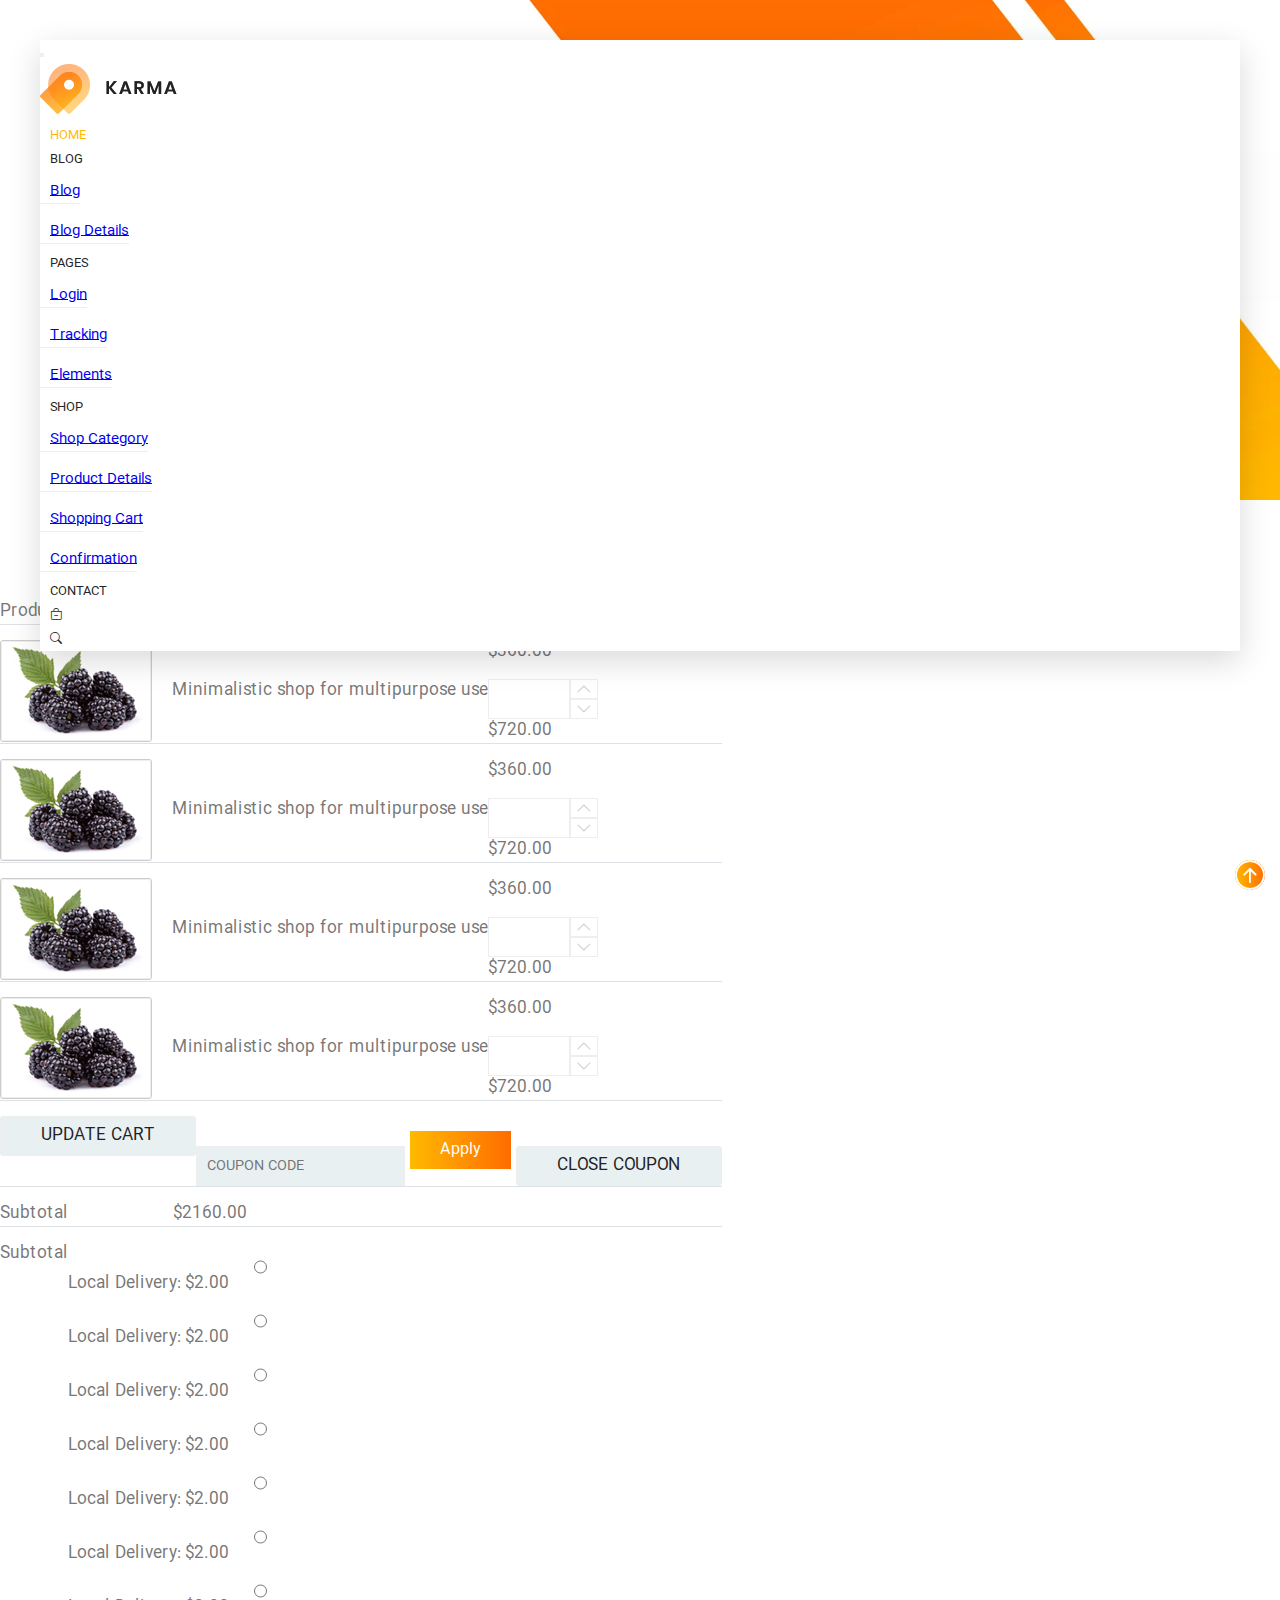
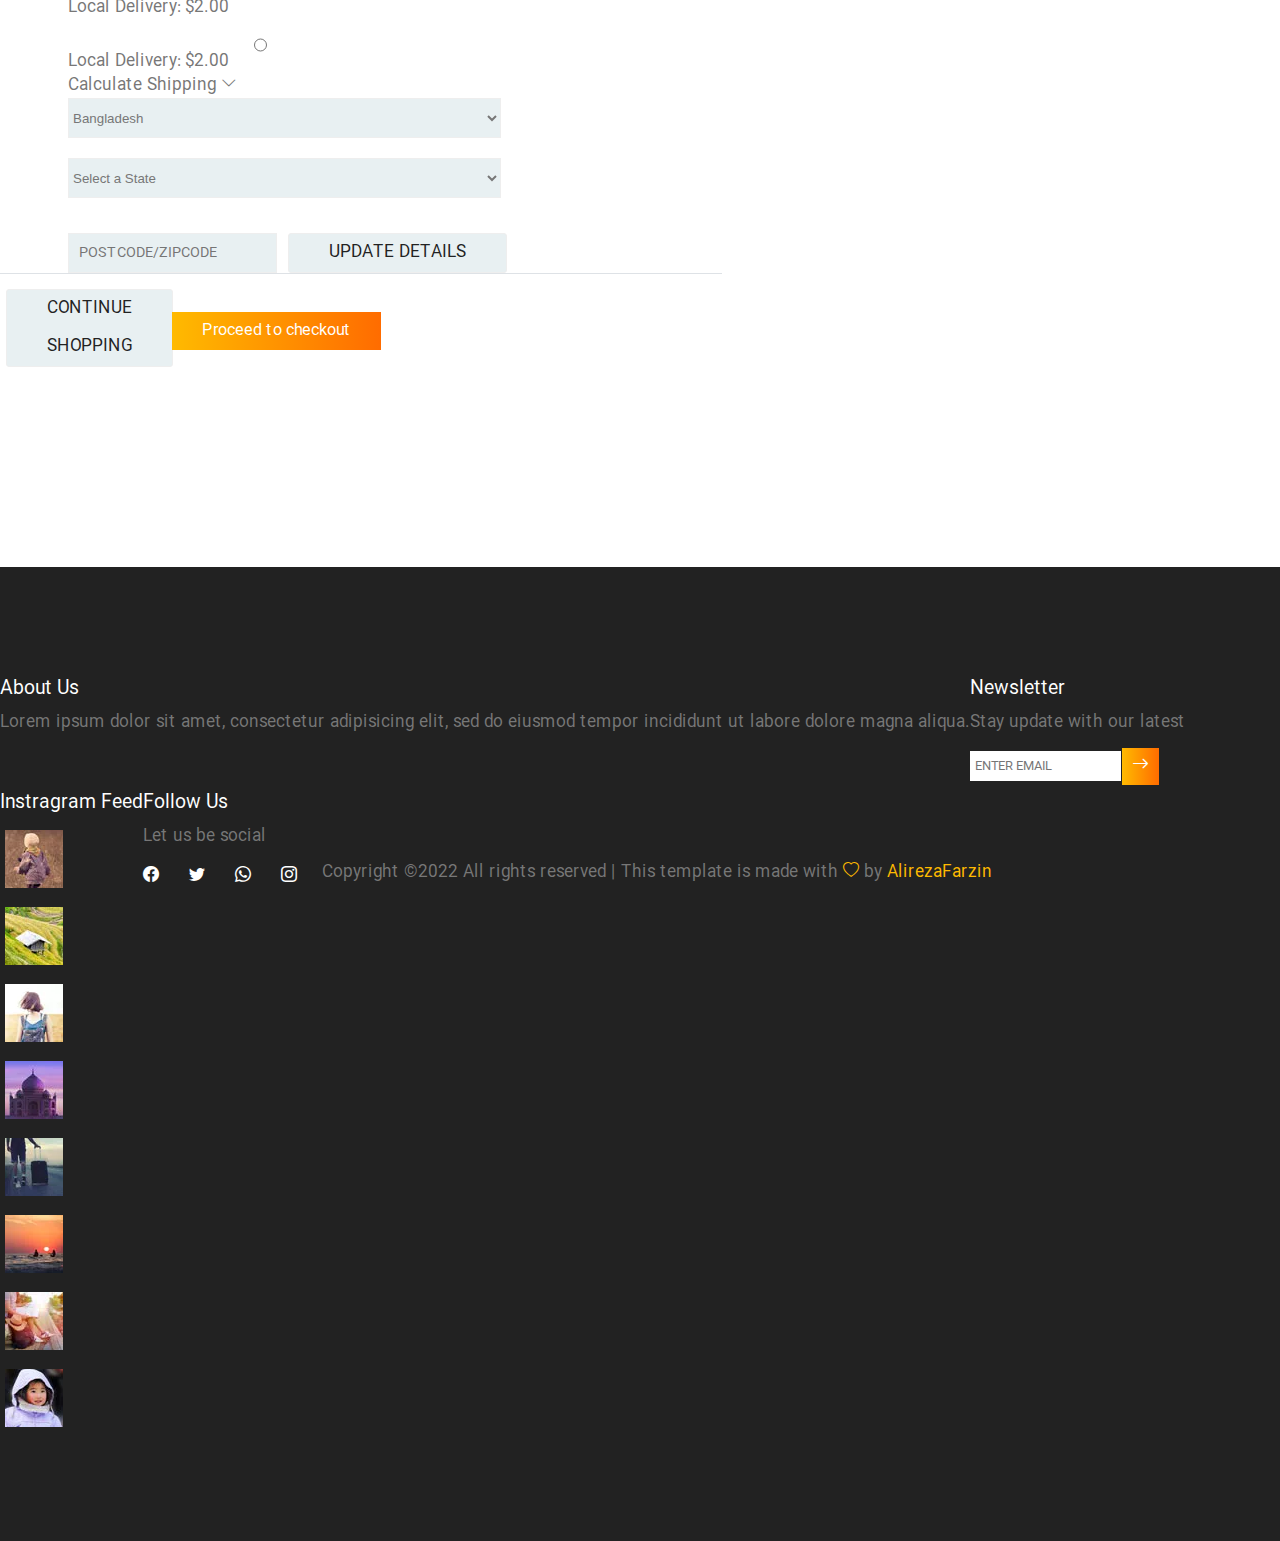
<file: karma/pages/cart.html>
<!DOCTYPE html>
<html lang="en">

<head>
    <meta charset="UTF-8">
    <meta http-equiv="X-UA-Compatible" content="IE=edge">
    <meta name="viewport" content="width=device-width, initial-scale=1.0">
    <link href="https://cdn.jsdelivr.net/npm/bootstrap@5.2.0/dist/css/bootstrap.min.css" rel="stylesheet"
        integrity="sha384-gH2yIJqKdNHPEq0n4Mqa/HGKIhSkIHeL5AyhkYV8i59U5AR6csBvApHHNl/vI1Bx" crossorigin="anonymous">
    <script src="https://ajax.googleapis.com/ajax/libs/jquery/3.3.1/jquery.min.js"></script>
    <script src="https://maxcdn.bootstrapcdn.com/bootstrap/3.4.0/js/bootstrap.min.js"></script>
    <link rel="stylesheet" href="../styles/styles.css">
    <title>Confirmation</title>
</head>

<body>

    <!-- STRAT NAVBAR -->
    <div id="undefined-sticky-wrapper" class="sticky-wrapper" style="height:80px;">
        <div class="header_area sticky-header bg-dark">
            <div class="main_menu  fixed-top align-items-center">
                <nav class="navbar navbar-expand-lg navbar-light bg-light">
                    <div class="container-fluid">
                      <button class="navbar-toggler" type="button" data-bs-toggle="collapse" data-bs-target="#navbarTogglerDemo01" aria-controls="navbarTogglerDemo01" aria-expanded="false" aria-label="Toggle navigation">
                        <span class="navbar-toggler-icon"></span>
                      </button>
                      <div class="collapse navbar-collapse " id="navbarTogglerDemo01">
                        <div class="left">
                        <a href="index.html" class="navbar-brand logo-h">
                            <img src="../img/logo/download.webp" alt="logo">
                        </a>
                    </div>
                    <div class="right ms-auto">
                     
                        <ul class="navbar-nav me-auto mb-2  mb-lg-0 ">
                                 

                                <li class="nav-item active"><a class="nav-link" href="../index.html">home</a></li>
                                
                                
                                <li class="nav-item dropdown">
                                    <a class="nav-link" href="#"  role="button" data-bs-toggle="dropdown" aria-expanded="false">
                                        Blog
                                    </a>
                                    <ul class="dropdown-menu">
                                      <li><a class="dropdown-item" href="blog.html">Blog</a></li>
                                      <li><a class="dropdown-item border-0" href="BlogDetails.html">Blog Details</a></li>
                                    </ul>
                                  </li>

                             

                                <li class="nav-item dropdown">
                                    <a class="nav-link " href="#" id="navbarDropdown" role="button" data-bs-toggle="dropdown" aria-expanded="false">
                                        Pages
                                    </a>
                                    <ul class="dropdown-menu" aria-labelledby="navbarDropdown">
                                      <li><a class="dropdown-item" href="login.html">Login</a></li>
                                      <li><a class="dropdown-item" href="tracking.html">Tracking</a></li>
                                      <li><a class="dropdown-item border-0" href="Elements.html">Elements</a></li>
                                    </ul>
                                  </li>
                                 

                                  <li class="nav-item dropdown">
                                    <a class="nav-link " href="#"  role="button" data-bs-toggle="dropdown" aria-expanded="false">
                                        Shop
                                    </a>
                                    <ul class="dropdown-menu" aria-labelledby="navbarDropdown">
                                      <li><a class="dropdown-item" href="ShopCategory.html">Shop Category</a></li>
                                      <li><a class="dropdown-item" href="ProductDetails.html">Product Details</a></li>
                                      <li><a class="dropdown-item" href="cart.html">Shopping Cart</a></li>
                                      <li><a class="dropdown-item border-0" href="Confirmation.html">Confirmation</a></li>
                                    </ul>
                                  </li>

                                
                              
                                  
                                
                                <li class="nav-ietm"><a class="nav-link" href="#">CONTACT</a></li>   

                                <li class="nav-item"><a class="nav-link cart" href="#"><i class="bi bi-bag-dash"></i></a></li>
                                <li class="nav-item"><a class="nav-link search" href="#"><i class="bi bi-search"></i></a></li>
                        </ul>
                    </div>
                   
                      </div>
                    </div>
                  </nav>

            </div>
        </div>
    </div>

    <!-- END NAVBAR -->

    <section class="banner-area overflow-hidden">
        <div class="container">
            <div class="row pt-5 overflow-hidden fullscreen align-items-center justify-content-start" style="height:500px;">

                <nav class="d-flex overflow-hidden ms-5 navbar-login justify-content-end flex-wrap align-items-center">
                    <div class="row ">
                        <div class="col-lg-12"><h2>Shopping Cart</h2></div>
                        <div class="col-lg-12"> <a href="../index.html">
                                home
                                <i class="bi bi-arrow-right"></i>
                            </a>
                            <a href="../index.html">Cart</a>
                        </div>
                        <div class="col-lg-12"></div>
                    </div>




                </nav>
            </div>
        </div>
    </section>

    <!-- START cart_area  -->

    <section class="cart_area">
        <div class="container">
            <div class="cart_inner">
                <div class="responsive">
                    <div class="row">
                        <div class="col-lg-12">
                            <div class="row heder">
                                <div class="col-lg-6"> Product</div>
                                <div class="col-lg-6">
                                    <div class="item-header">
                                        <div class="Price">Price</div>
                                        <div class="Quantity">Quantity</div>
                                        <div class="Total">Total</div>
                                    </div>
                                </div>
                            </div>

                            <div class="row d-flex align-items-center mt-4">

                                <div class="col-lg-6">
                                    <div class="cart-img">
                                        <img src="../img/cart/xcart.jpg.pagespeed.ic._j_-upDddZ.jpg" alt="">
                                
                                        <p> Minimalistic shop for multipurpose use</p>
                                    </div>
                                </div>

                                <div class="col-lg-6 mt">
                                    <div class="prodct-item d-flex justify-content-between ">
                                        <div class="Price">$360.00</div>
                                        <div class="Quantity">
                                            <input type="text" maxlength="12" placeholder="1">
                                            <div class="click-namber">
                                           
                                            <i class="bi bi-chevron-up"></i>
                                            <i class="bi bi-chevron-down"></i>
                                        </div>
                                        </div>
                                        <div class="Total">$720.00</div>
                                           
                                    </div>
                                </div>
                            </div>
                            <div class="row d-flex align-items-center mt-4">

                                <div class="col-lg-6">
                                    <div class="cart-img">
                                        <img src="../img/cart/xcart.jpg.pagespeed.ic._j_-upDddZ.jpg" alt="">
                                
                                        <p> Minimalistic shop for multipurpose use</p>
                                    </div>
                                </div>

                                <div class="col-lg-6">
                                    <div class="prodct-item d-flex justify-content-between ">
                                        <div class="Price">$360.00</div>
                                        <div class="Quantity">
                                            <input type="text" maxlength="12" placeholder="1">
                                            <div class="click-namber">
                                           
                                            <i class="bi bi-chevron-up"></i>
                                            <i class="bi bi-chevron-down"></i>
                                        </div>
                                        </div>
                                        <div class="Total">$720.00</div>
                                           
                                    </div>
                                </div>
                            </div>
                            <div class="row d-flex align-items-center mt-4">

                                <div class="col-lg-6">
                                    <div class="cart-img">
                                        <img src="../img/cart/xcart.jpg.pagespeed.ic._j_-upDddZ.jpg" alt="">
                                
                                        <p> Minimalistic shop for multipurpose use</p>
                                    </div>
                                </div>

                                <div class="col-lg-6 mt">
                                    <div class="prodct-item d-flex justify-content-between ">
                                        <div class="Price">$360.00</div>
                                        <div class="Quantity">
                                            <input type="text" maxlength="12" placeholder="1">
                                            <div class="click-namber">
                                           
                                            <i class="bi bi-chevron-up"></i>
                                            <i class="bi bi-chevron-down"></i>
                                        </div>
                                        </div>
                                        <div class="Total">$720.00</div>
                                           
                                    </div>
                                </div>
                            </div>
                            <div class="row d-flex align-items-center mt-4">

                                <div class="col-lg-6">
                                    <div class="cart-img">
                                        <img src="../img/cart/xcart.jpg.pagespeed.ic._j_-upDddZ.jpg" alt="">
                                
                                        <p> Minimalistic shop for multipurpose use</p>
                                    </div>
                                </div>

                                <div class="col-lg-6 mt">
                                    <div class="prodct-item d-flex justify-content-between ">
                                        <div class="Price">$360.00</div>
                                        <div class="Quantity">
                                            <input type="text" maxlength="12" placeholder="1">
                                            <div class="click-namber">
                                           
                                            <i class="bi bi-chevron-up"></i>
                                            <i class="bi bi-chevron-down"></i>
                                        </div>
                                        </div>
                                        <div class="Total">$720.00</div>
                                           
                                    </div>
                                </div>
                            </div>

                            <div class="row d-flex align-items-center mt-4">

                                <div class="col-lg-6">
                                   <a href="#" class="gray_btn">Update Cart</a> 
                                </div>

                                <div class="col-lg-6">
                                    <div class="prodct-item d-flex">
                                           <input type="text" placeholder="Coupon Code">
                                           <a href="#" class="primary-btn">Apply</a>
                                           <a href="#" class="gray_btn">Close Coupon</a>
                                    </div>
                                </div>
                            </div>

                            <div class="row mt-4 d-flex align-items-center flex-row-reverse">
                                <div class="col-lg-8">
                                <div class="totle-body text-end pt-4">
                                    <div class="items">Subtotal</div>
                                    <div class="items">$2160.00</div>
                                </div>
                                </div>
                            </div>

                            <div class="row mt-4 d-flex align-items-center flex-row-reverse">
                                <div class="col-lg-8">
                                <div class="totle-body text-end pt-4">
                                    <div class="row">
                                        <div class="col-lg-6"> <div class="items">Subtotal</div></div>
                                        <div class="col-lg-6">
                                            <div class="items">
                                                <div class="input">
                                                   <span>Local Delivery: $2.00</span> <input type="radio" value="1" > <br>
                                                   <span>Local Delivery: $2.00</span> <input type="radio" value="1" > <br>
                                                   <span>Local Delivery: $2.00</span> <input type="radio" value="1" > <br>
                                                   <span>Local Delivery: $2.00</span> <input type="radio" value="1" > <br>
                                                   <span>Local Delivery: $2.00</span> <input type="radio" value="1" > <br>
                                                   <span>Local Delivery: $2.00</span> <input type="radio" value="1" > <br>
                                                   <span>Local Delivery: $2.00</span> <input type="radio" value="1" > <br>
                                                   <span>Local Delivery: $2.00</span> <input type="radio" value="1" > <br>
                                                </div>
                                                <p class="my-3">Calculate Shipping  <span><i class="bi bi-chevron-down"></i></span></p>
                                            <select class="select">
                                                <option value="1">Bangladesh</option>
                                                <option value="2">India</option>
                                                <option value="3">Pakistan</option>
                                            </select>

                                            <select class="select">
                                                <option value="3">Select a State</option>
                                                <option value="4">Select a State</option>
                                                <option value="5">Select a State</option>
                                            </select>
                                            <input type="text" class="w-100" placeholder="Postcode/Zipcode">

                                            <a href="#" class="gray_btn mt-4">Update Details</a>
                                            </div>

                                        </div>
                                    </div>
                                   
                                   
                                </div>
                                </div>
                            </div>

                            <div class="row mt-4 d-flex align-items-center flex-row-reverse">
                                <div class="col-lg-8">
                                <div class="totle-body text-end pt-4">
                                    <a href="#" class="gray_btn">Continue <br> Shopping</a>
                                    <a href="#" class="primary-btn">Proceed to checkout</a>
                                </div>
                                </div>
                            </div>

                        </div>
                       
                    </div>
                </div>
            </div>
        </div>
    </section>

    <!-- END cart_area  -->


    <footer class="footer-area section_gap">
        <div class="container">
            <div class="row">
                <div class="col-lg-3 col-md-6 col-sm-6">
                    <div class="single-footer-widget">
                        <div class="title">About Us</div>
                        <p>
                            Lorem ipsum dolor sit amet, consectetur adipisicing elit, sed do eiusmod tempor incididunt
                            ut labore dolore
                            magna aliqua.</p>
                    </div>
                </div>
                <div class="col-lg-4 col-md-6 col-sm-6">
                    <div class="single-footer-widget">
                        <div class="title">Newsletter</div>
                        <p>Stay update with our latest</p>
                        <div class="mc_embed_signup">
                            <form action="#">
                                <input type="email" name="email" id="email" placeholder="ENTER EMAIL">
                                <label for="#"><i class="bi bi-arrow-right"></i></label>
                            </form>
                        </div>

                    </div>
                </div>

                <div class="col-lg-3 col-md-6 col-sm-6">
                    <div class="single-footer-widget">
                        <div class="title">Instragram Feed</div>
                        <ul class="instafeed d-flex flex-wrap">
                            <li><img src="../img/footer-img/xi1.jpg.pagespeed.ic.jfLZK-H-XF.webp" alt=""></li>
                            <li><img src="../img/footer-img/xi2.jpg.pagespeed.ic.3857ToO-Y0.webp" alt=""></li>
                            <li><img src="../img/footer-img/xi3.jpg.pagespeed.ic.Xa_CKOsVWT (1).webp" alt=""></li>
                            <li><img src="../img/footer-img/xi4.jpg.pagespeed.ic.RlyWl7MZsa.webp" alt=""></li>
                            <li><img src="../img/footer-img/xi5.jpg.pagespeed.ic.EEPJ2CxYEb.webp" alt=""></li>
                            <li><img src="../img/footer-img/xi6.jpg.pagespeed.ic.eP8-siz_Gr.webp" alt=""></li>
                            <li><img src="../img/footer-img/xi7.jpg.pagespeed.ic.tCrquJ1b2e (1).webp" alt=""></li>
                            <li><img src="../img/footer-img/xi8.jpg.pagespeed.ic.k_7KLaTiSo.webp" alt=""></li>
                        </ul>
                    </div>
                </div>
                <div class="col-lg-2 col-md-6 col-sm-6">
                    <div class="single-footer-widget">
                        <div class="title">Follow Us</div>
                        <p>Let us be social</p>
                        <div class="footer-social d-flex align-items-center">
                            <a href="#"><i class="bi bi-facebook"></i></a>
                            <a href="#"><i class="bi bi-twitter"></i></a>
                            <a href="#"><i class="bi bi-whatsapp"></i></a>
                            <a href="#"><i class="bi bi-instagram"></i></a>
                        </div>
                    </div>
                </div>
                <div class="footer-bottom d-flex justify-content-center align-items-center flex-wrap">
                    <p>Copyright ©2022 All rights reserved | This template is made with <i class="bi bi-heart"></i> by
                        <a href="#">AlirezaFarzin</a>
                    </p>
                </div>
            </div>
        </div>
    </footer>


    <!-- START BTN SCROLL IMG -->

    <div class="scroll-img ">
        <span class="scroll-btn"><i class="bi bi-arrow-up-circle"></i></span>
    </div>

    <!-- END BTN SCROLL IMG -->






    <script src="https://cdnjs.cloudflare.com/ajax/libs/jquery/3.6.0/jquery.min.js"
        integrity="sha512-894YE6QWD5I59HgZOGReFYm4dnWc1Qt5NtvYSaNcOP+u1T9qYdvdihz0PPSiiqn/+/3e7Jo4EaG7TubfWGUrMQ=="
        crossorigin="anonymous" referrerpolicy="no-referrer"></script>
    <script src="https://cdn.jsdelivr.net/npm/bootstrap@5.2.0/dist/js/bootstrap.bundle.min.js"
        integrity="sha384-A3rJD856KowSb7dwlZdYEkO39Gagi7vIsF0jrRAoQmDKKtQBHUuLZ9AsSv4jD4Xa"
        crossorigin="anonymous"></script>
    <script src="../js/script.js"></script>
    <script src="../js/jquer.js"></script>

</body>

</html>
</file>
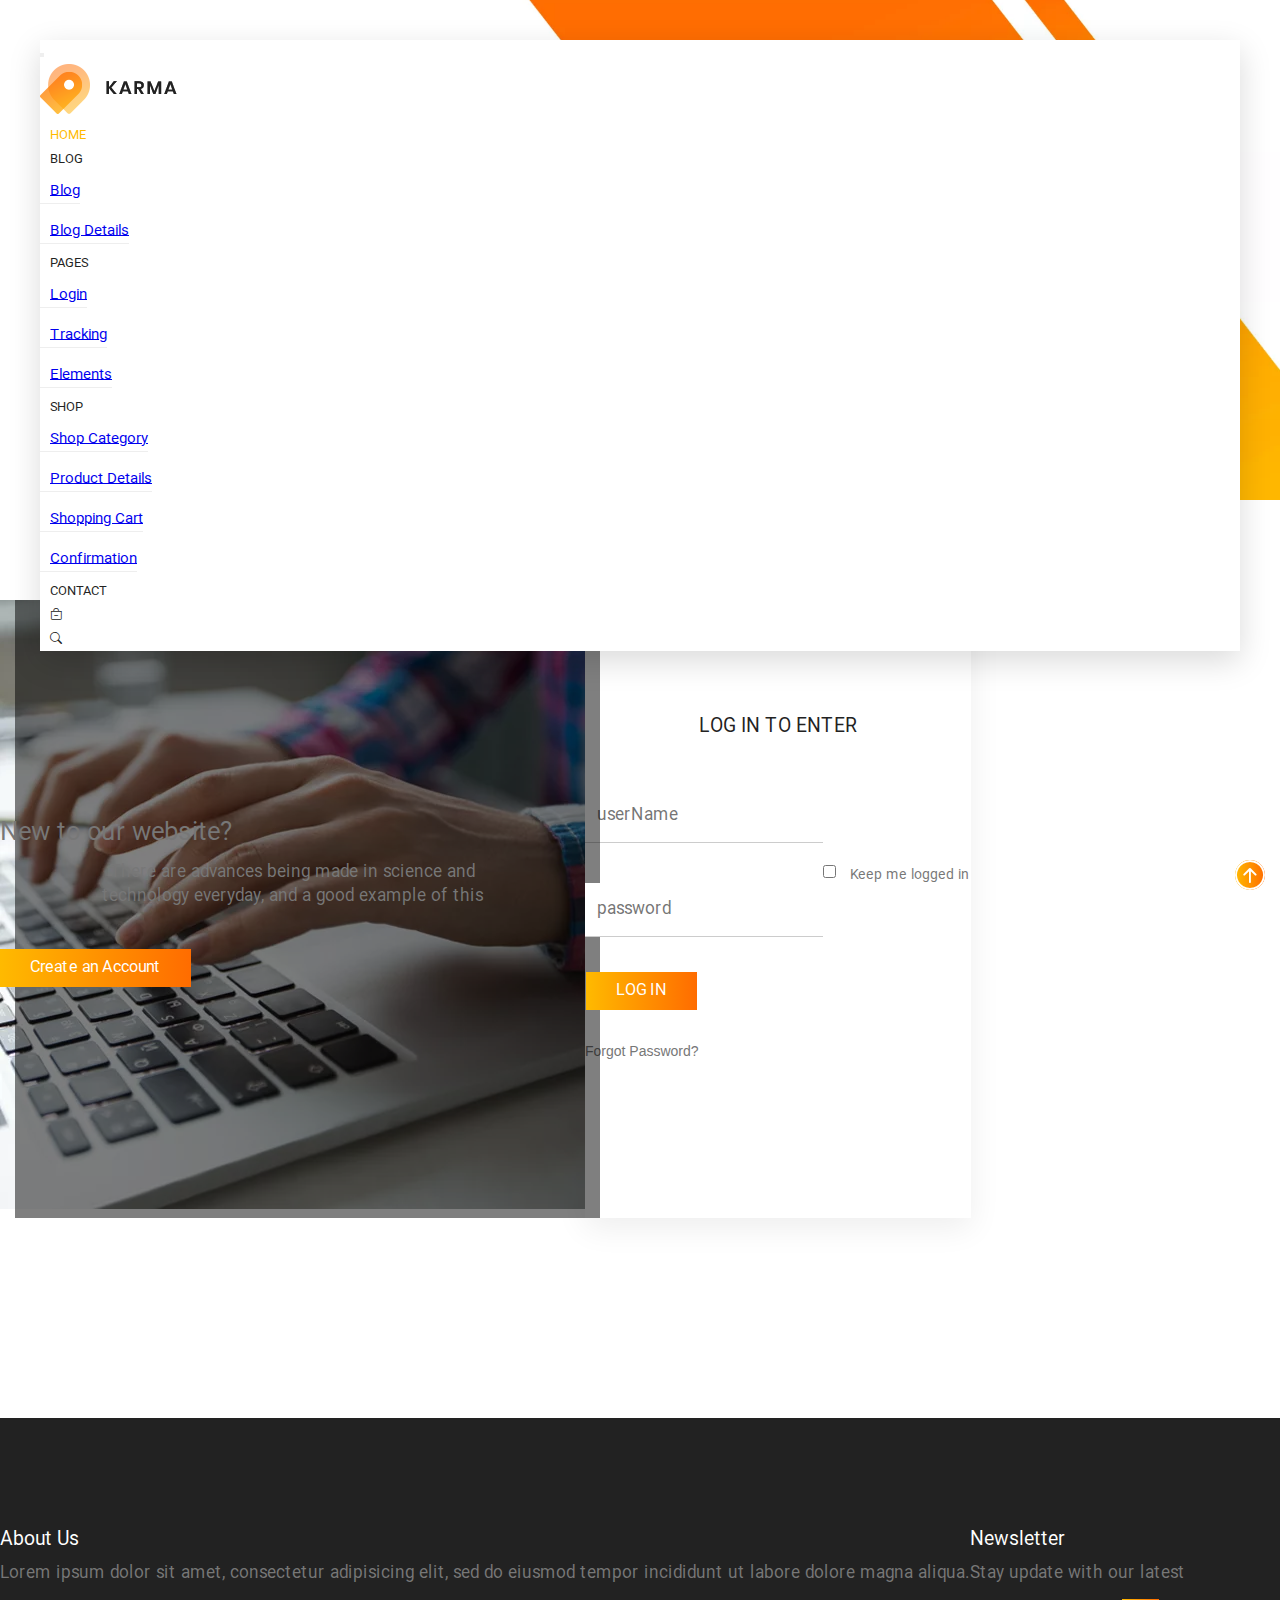
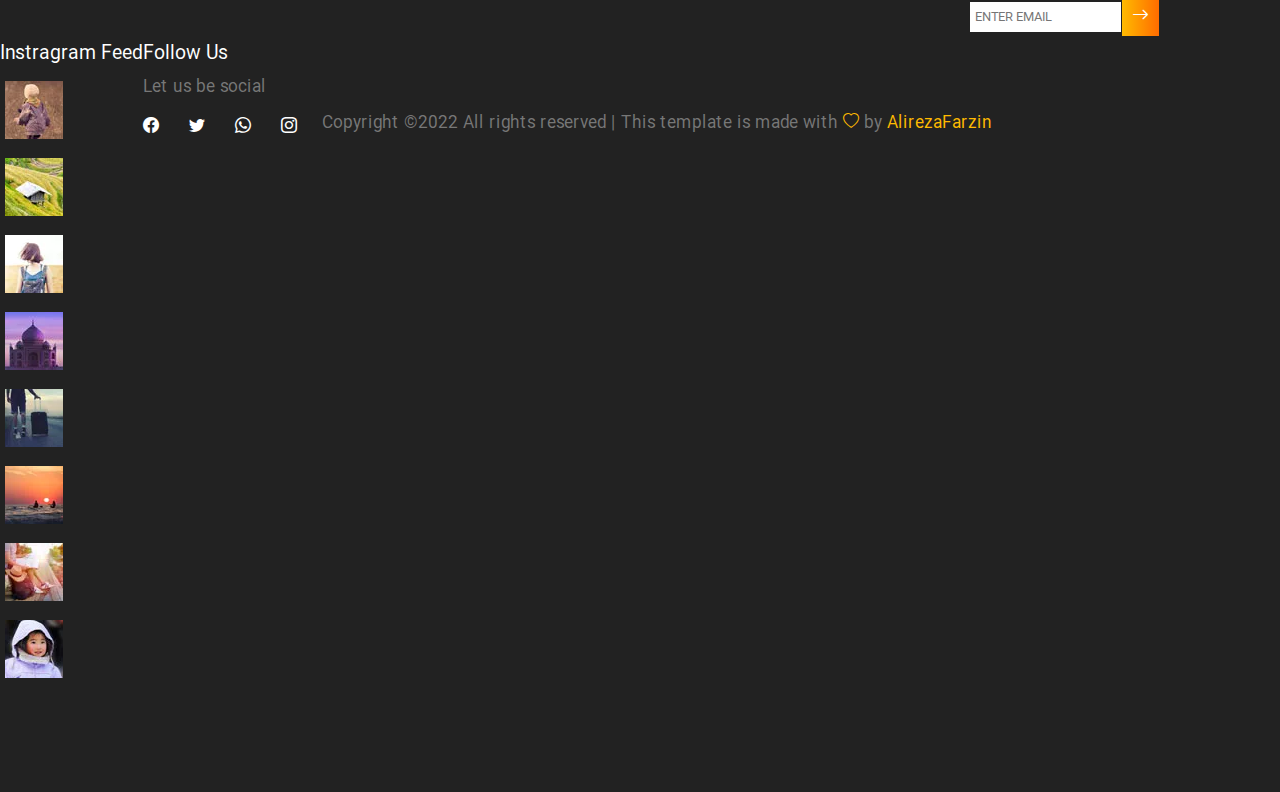
<file: karma/pages/login.html>
<!DOCTYPE html>
<html lang="en">

<head>
    <meta charset="UTF-8">
    <meta http-equiv="X-UA-Compatible" content="IE=edge">
    <meta name="viewport" content="width=device-width, initial-scale=1.0">
    <link href="https://cdn.jsdelivr.net/npm/bootstrap@5.2.0/dist/css/bootstrap.min.css" rel="stylesheet"
        integrity="sha384-gH2yIJqKdNHPEq0n4Mqa/HGKIhSkIHeL5AyhkYV8i59U5AR6csBvApHHNl/vI1Bx" crossorigin="anonymous">
    <script src="https://ajax.googleapis.com/ajax/libs/jquery/3.3.1/jquery.min.js"></script>
    <script src="https://maxcdn.bootstrapcdn.com/bootstrap/3.4.0/js/bootstrap.min.js"></script>
    <link rel="stylesheet" href="../styles/styles.css">
    <title>login</title>
</head>

<body>

    <!-- STRAT NAVBAR -->

    <div id="undefined-sticky-wrapper" class="sticky-wrapper" style="height:80px;">
        <div class="header_area sticky-header bg-dark">
            <div class="main_menu  fixed-top align-items-center">
                <nav class="navbar navbar-expand-lg navbar-light bg-light">
                    <div class="container-fluid">
                      <button class="navbar-toggler" type="button" data-bs-toggle="collapse" data-bs-target="#navbarTogglerDemo01" aria-controls="navbarTogglerDemo01" aria-expanded="false" aria-label="Toggle navigation">
                        <span class="navbar-toggler-icon"></span>
                      </button>
                      <div class="collapse navbar-collapse " id="navbarTogglerDemo01">
                        <div class="left">
                        <a href="index.html" class="navbar-brand logo-h">
                            <img src="../img/logo/download.webp" alt="logo">
                        </a>
                    </div>
                    <div class="right ms-auto">
                     
                        <ul class="navbar-nav me-auto mb-2  mb-lg-0 ">
                                 

                                <li class="nav-item active"><a class="nav-link" href="../index.html">home</a></li>
                                
                                
                                <li class="nav-item dropdown">
                                    <a class="nav-link" href="#"  role="button" data-bs-toggle="dropdown" aria-expanded="false">
                                        Blog
                                    </a>
                                    <ul class="dropdown-menu">
                                      <li><a class="dropdown-item" href="blog.html">Blog</a></li>
                                      <li><a class="dropdown-item border-0" href="BlogDetails.html">Blog Details</a></li>
                                    </ul>
                                  </li>

                             

                                <li class="nav-item dropdown">
                                    <a class="nav-link " href="#" id="navbarDropdown" role="button" data-bs-toggle="dropdown" aria-expanded="false">
                                        Pages
                                    </a>
                                    <ul class="dropdown-menu" aria-labelledby="navbarDropdown">
                                      <li><a class="dropdown-item" href="login.html">Login</a></li>
                                      <li><a class="dropdown-item" href="tracking.html">Tracking</a></li>
                                      <li><a class="dropdown-item border-0" href="Elements.html">Elements</a></li>
                                    </ul>
                                  </li>
                                 

                                  <li class="nav-item dropdown">
                                    <a class="nav-link " href="#"  role="button" data-bs-toggle="dropdown" aria-expanded="false">
                                        Shop
                                    </a>
                                    <ul class="dropdown-menu" aria-labelledby="navbarDropdown">
                                      <li><a class="dropdown-item" href="ShopCategory.html">Shop Category</a></li>
                                      <li><a class="dropdown-item" href="ProductDetails.html">Product Details</a></li>
                                      <li><a class="dropdown-item" href="cart.html">Shopping Cart</a></li>
                                      <li><a class="dropdown-item border-0" href="Confirmation.html">Confirmation</a></li>
                                    </ul>
                                  </li>

                                
                              
                                  
                                
                                <li class="nav-ietm"><a class="nav-link" href="#">CONTACT</a></li>   

                                <li class="nav-item"><a class="nav-link cart" href="#"><i class="bi bi-bag-dash"></i></a></li>
                                <li class="nav-item"><a class="nav-link search" href="#"><i class="bi bi-search"></i></a></li>
                        </ul>
                    </div>
                   
                      </div>
                    </div>
                  </nav>

            </div>
        </div>
    </div>

    <!-- END NAVBAR -->

    <section class="banner-area overflow-hidden">
        <div class="container">
            <div class="row pt-5 overflow-hidden fullscreen align-items-center justify-content-start" style="height:500px;">

                <nav class="d-flex overflow-hidden ms-5 navbar-login justify-content-end flex-wrap align-items-center">
                    <div class="row ">
                        <div class="col-lg-12"><h2>Login/Register</h2></div>
                        <div class="col-lg-12"> <a href="../index.html">
                                home
                                <i class="bi bi-arrow-right"></i>
                            </a>
                            <a href="../index.html">Login/Register</a>
                        </div>
                        <div class="col-lg-12"></div>
                    </div>




                </nav>
            </div>
        </div>
    </section>

    <!-- START login-section -->

    <section class="login-section  container overflow-hidden">

        <div class="row cantent-form ">
            <div class="col-lg-6   text-center">
                <div class="login_box_img text-white">
                    <img class="img-fluid w-100  d-block ms-3" src="../img/brand/login.jpg" alt="">
                    <div class="hover">
                        <div class="title-login">New to our website?</div>
                        <p>There are advances being made in science and technology everyday, and a good example of this
                        </p>
                        <a href="#" class="primary-btn">Create an Account</a>
                    </div>
                </div>
            </div>

            <div class="col-lg-6 form-login">
                <div class="login_form_inner">
                    <h3>LOG IN TO ENTER</h3>
                    <form action="#" class="row overflow-hidden login_form" enctype="multipart/form-data" method="get">
                        <div class="col-lg-12 "><input class="input" type="text" name="userName" id="userName"
                                placeholder="userName"></div>
                        <div class="col-lg-12 input-pass"><input class="input" type="password" name="password"
                                id="pass-input" placeholder="password">
                            <img class="eyemImg" src="../img/passImg/visible-eye.png" alt="">
                        </div>
                        <div class="col-lg-12">
                            <div class="creat_account">
                                <input type="checkbox" name="chk1" id="chk1"><label for="chk1"> Keep me logged
                                    in</label>
                            </div>
                        </div>
                        <div class="col-lg-12"><a href="#" class="primary-btn w-100 text-left mt-4">LOG IN</a>
                            <a href="#" class="forgotPassword">Forgot Password?</a>
                        </div>






                    </form>
                </div>
            </div>
        </div>
    </section>

    <!-- END login-section -->


    <footer class="footer-area section_gap ">
        <div class="container">
            <div class="row">
                <div class="col-lg-3 col-md-6 col-sm-6">
                    <div class="single-footer-widget">
                        <div class="title">About Us</div>
                        <p>
                            Lorem ipsum dolor sit amet, consectetur adipisicing elit, sed do eiusmod tempor incididunt
                            ut labore dolore
                            magna aliqua.</p>
                    </div>
                </div>
                <div class="col-lg-4 col-md-6 col-sm-6">
                    <div class="single-footer-widget">
                        <div class="title">Newsletter</div>
                        <p>Stay update with our latest</p>
                        <div class="mc_embed_signup">
                            <form action="#">
                                <input type="email" name="email" id="email" placeholder="ENTER EMAIL">
                                <label for="#"><i class="bi bi-arrow-right"></i></label>
                            </form>
                        </div>

                    </div>
                </div>

                <div class="col-lg-3 col-md-6 col-sm-6">
                    <div class="single-footer-widget">
                        <div class="title">Instragram Feed</div>
                        <ul class="instafeed d-flex flex-wrap">
                            <li><img src="../img/footer-img/xi1.jpg.pagespeed.ic.jfLZK-H-XF.webp" alt=""></li>
                            <li><img src="../img/footer-img/xi2.jpg.pagespeed.ic.3857ToO-Y0.webp" alt=""></li>
                            <li><img src="../img/footer-img/xi3.jpg.pagespeed.ic.Xa_CKOsVWT (1).webp" alt=""></li>
                            <li><img src="../img/footer-img/xi4.jpg.pagespeed.ic.RlyWl7MZsa.webp" alt=""></li>
                            <li><img src="../img/footer-img/xi5.jpg.pagespeed.ic.EEPJ2CxYEb.webp" alt=""></li>
                            <li><img src="../img/footer-img/xi6.jpg.pagespeed.ic.eP8-siz_Gr.webp" alt=""></li>
                            <li><img src="../img/footer-img/xi7.jpg.pagespeed.ic.tCrquJ1b2e (1).webp" alt=""></li>
                            <li><img src="../img/footer-img/xi8.jpg.pagespeed.ic.k_7KLaTiSo.webp" alt=""></li>
                        </ul>
                    </div>
                </div>
                <div class="col-lg-2 col-md-6 col-sm-6">
                    <div class="single-footer-widget">
                        <div class="title">Follow Us</div>
                        <p>Let us be social</p>
                        <div class="footer-social d-flex align-items-center">
                            <a href="#"><i class="bi bi-facebook"></i></a>
                            <a href="#"><i class="bi bi-twitter"></i></a>
                            <a href="#"><i class="bi bi-whatsapp"></i></a>
                            <a href="#"><i class="bi bi-instagram"></i></a>
                        </div>
                    </div>
                </div>
                <div class="footer-bottom d-flex justify-content-center align-items-center flex-wrap">
                    <p>Copyright ©2022 All rights reserved | This template is made with <i class="bi bi-heart"></i> by
                        <a href="#">AlirezaFarzin</a>
                    </p>
                </div>
            </div>
        </div>
    </footer>


    <!-- START BTN SCROLL IMG -->

    <div class="scroll-img ">
        <span class="scroll-btn"><i class="bi bi-arrow-up-circle"></i></span>
    </div>

    <!-- END BTN SCROLL IMG -->






    <script src="https://cdnjs.cloudflare.com/ajax/libs/jquery/3.6.0/jquery.min.js"
        integrity="sha512-894YE6QWD5I59HgZOGReFYm4dnWc1Qt5NtvYSaNcOP+u1T9qYdvdihz0PPSiiqn/+/3e7Jo4EaG7TubfWGUrMQ=="
        crossorigin="anonymous" referrerpolicy="no-referrer"></script>
    <script src="https://cdn.jsdelivr.net/npm/bootstrap@5.2.0/dist/js/bootstrap.bundle.min.js"
        integrity="sha384-A3rJD856KowSb7dwlZdYEkO39Gagi7vIsF0jrRAoQmDKKtQBHUuLZ9AsSv4jD4Xa"
        crossorigin="anonymous"></script>
    <script src="../js/script.js"></script>
    <script src="../js/jquer.js"></script>

</body>

</html>
</file>
<file: karma/styles/styles.css>
/* STYLE JENRIT */
@import url('rest.css');

/* icon bootstrap5 cdn */

@import url("https://cdn.jsdelivr.net/npm/bootstrap-icons@1.5.0/font/bootstrap-icons.css");

* {
    padding: 0;
    margin: 0;
    box-sizing: border-box;

}

@font-face {
    font-family: 'IRANSans';
    src: url('../fonts/IRANSansWeb.eot'),
        url('../fonts/IRANSansWeb.woff2') format('woff2'),
        url('../fonts/IRANSansWeb.woff') format('woff'),
        url('../fonts/IRANSansWeb.ttf') format('truetype');
    font-weight: normal;
    font-display: swap;

}



button,
body,
input,
option {
    font-family: 'IRANSans';

}

body {
    color: #777;
    line-height: 24px;
}

/* undefined-sticky-wrapper */

#undefined-sticky-wrapper {
    position: absolute;
    top: 40px;
    width: 100%;


}

.header_area {
    position: absolute;
    top: 0;
    width: 100%;
    left: 0;
    z-index: 99;
    transition: all .3s ease 0s;
}


.navbar {
    background-color: #fff;
    margin: 0 auto 0;
    width: 1200px;
    box-shadow: 0 10px 30px rgb(0 0 0 / 15%);
    transition: all .3s ease 0s;



}



.navbar .navbar-nav .nav-link {

    color: #222;
    font-size: 12px;
    text-decoration: none;
    text-transform: uppercase;
    display: inline-block;
    font-weight: 500;
    transition: 0.26s;
    margin: 0 10px;
}


.navbar .navbar-nav .active .nav-link {
    color: #ffba00;


}

.navbar .navbar-nav .nav-link:hover {
    background-color: #ffba00;
    color: #fff;
    transition: 0.26s;
}


.dropdown-menu {
    border: none;
    border-radius: 0;
    transition: 0.26s;
    padding: 0;
    margin: 0;

}


.dropdown-menu .dropdown-item {
    padding-left: 10px;
    line-height: 40px;
    font-size: 14px;
    border-bottom: 1px solid #eee;
    transition: all 0.3s linear;

}




.dropdown-menu .dropdown-item:hover {
    background-color: #ffba00;
    color: #fff;
    transition: all 0.3s linear;
    border-bottom: 1px solid #ffba00;

}


.dropdown:hover .dropdown-menu {
    display: block;
    transition: all 0.3s linear;

}



/* banner-area */

.banner-area {
    background: url('../img/brand/xbanner-bg.jpg.pagespeed.ic.UNRoP1IMvL.webp') center no-repeat;
    background-size: cover;
    position: relative;

}

.banner-area h1 {
    font-size: 60px;
    color: #222;
    line-height: 5rem;
    margin-bottom: 30px;
    font-weight: 800;
    font-family: "Poppins", sans-serif;
}

.banner-area .add-bag {
    margin-top: 30px;
}


.banner-area .add-bag .add-btn {
    height: 50px;
    width: 50px;
    border-radius: 50%;
    box-shadow: 0 10px 20px rgb(255 108 0 / 20%);
    background: linear-gradient(90deg, #ffba00 0%, #ff6c00 100%);
    line-height: 52%;
    text-align: center;
    text-decoration: none;
    color: #222;

}




.banner-area .add-bag .add-btn span i {
    color: #fff;
    font-size: 25px;
    position: relative;
    top: 5px;
    left: 2px;
}

.banner-area .add-bag .add-text {
    padding-left: 15px;
    font-size: 12px;
    font-weight: 500;
    color: #222;
}



.slider-for .slick-prev,
.slider-for .slick-next {
    display: none;
    opacity: 0;
    visibility: hidden;

}

.slider-for .slick-next {

    display: none;
}



/* features-area */

.features-area {
    margin: 5rem 0;

}

.features-area .features-inner {
    box-shadow: 0 10px 30px rgb(0 0 0 / 10%);
    padding: 40px 0;

}

.features-inner .f-icon {
    margin-bottom: 15px;
    transform: 0.26s;
}

.features-inner .f-icon img:hover {
    opacity: 0.4;
    transition: 0.26s;
}


.features-inner h2 {
    color: #000;
    margin-bottom: 0;
    font-size: 16px;

}


.features-inner p {
    margin-bottom: 0;

}


.features-inner .item {
    border-right: 1px solid rgb(237, 237, 237);

}

.features-inner .item .f-icon {
    margin: 30px 0;
}

/* category-area */

.category-area .single-deal {
    position: relative;
    margin-bottom: 30px;
    overflow: hidden;

}



.category-area .single-deal img {

    width: 100%;
    display: block;
    height: 100%;
}




.single-deal .deal-details {
    position: absolute;
    width: 100%;
    height: 100%;
    top: 0;
    right: 0;
    right: 0;
    bottom: 0;
    background-color: rgba(0, 0, 0, 0.5);
    opacity: 0;
    transition: .5s ease;
}


.single-deal:hover .deal-details {
    opacity: 1;

}


.single-deal .deal-details h6 {
    position: absolute;
    top: 50%;
    left: 50%;
    -webkit-transform: translate(-50%, -50%);
    -ms-transform: translate(-50%, -50%);
    transform: translate(-50%, -50%);
    text-align: center;
    color: #fff;
}


/* owl-carousel */


.owl-carousel .section-title h1 {
    font-size: 36px;
    font-weight: bold;
    color: #000;
    margin: 20px 0;
}


.owl-carousel .single-product p {
    color: #000;
    text-transform: uppercase;
    font-size: 16px;

}




.owl-carousel .single-product .price .l-through {
    color: #ccc;
    text-decoration: line-through;
    margin-bottom: 0;

}

.owl-carousel .single-product .product-img {
    width: 100%;
    display: block;
    margin-bottom: 20px;
}


.owl-carousel .single-deal .prd-bottom {
    position: relative;
    margin-top: 20px;

}

.owl-carousel .single-product .price h6 {
    display: inline-block;
    margin: 10px 0;
    padding-right: 16px;
    font-size: 14px;
}


.owl-carousel .prd-bottom .social-info {
    display: inline-block;
    position: relative;
    width: 35px;
    overflow: hidden;
    transition: all .3s ease 0s;


}



.owl-carousel .prd-bottom .social-info:hover {
    width: 125px;


}

.owl-carousel .prd-bottom .social-info .ti-bag {
    position: relative;
    height: 30px;
    width: 30px;
    text-align: center;
    line-height: 37px;
    background: #828bb2;
    text-align: center;
    border-radius: 50%;
    display: inline-block;
    transition: all .3s ease 0s;
    z-index: 1;
    color: #fff;
    text-transform: 0.26s;
}

.owl-carousel .prd-bottom .social-info span:hover {
    background: linear-gradient(90deg, #ffba00 0%, #ff6c00 100%);
    color: #fff;
}


.owl-carousel .prd-bottom .social-info .hover-text {
    position: absolute;
    top: 3px;
    width: 130px;
    left: 40px;
    font-size: 12px;
    font-weight: 900;
    text-transform: uppercase;
    font-family: "Poppins", sans-serif;
    color: #222;
    transition: all .3s ease 0s;



}


.prd-bottom .social-info:hover.hover-text {

    opacity: 1;
    visibility: visible;
    left: 40px;
}



/* exclusive-deal-area */

.exclusive-deal-area {
    background-color: #f9f9ff;

}

.exclusive-deal-area .exclusive-left {
    background: url('../img/exclusive/xexclusive.jpg.pagespeed.ic.nWa4gXceDu.webp');
    background-size: cover;
    background-repeat: no-repeat;
    padding: 275px 0;
    position: relative;
}


.exclusive-deal-area .clockdiv::before {
    position: absolute;
    left: 0;
    top: 0;
    height: 100%;
    width: 100%;
    content: "";
    background: #000;
    opacity: .5;
    z-index: 1;

}

.exclusive-deal-area .exclusive-left .clock_sec {
    padding: 0;
    margin: 0;
    box-sizing: border-box;
}

.exclusive-deal-area .exclusive-left .clock_sec h1 {
    font-size: 36px;
    line-height: 45px;
    color: #fff;
    margin-bottom: 10px;
}


.exclusive-deal-area .exclusive-left .clock_sec p {
    color: #fff;
    font-size: 16px;
    margin-bottom: 30px;

}

.exclusive-deal-area .clock-wrap {
    background-color: white;
    padding: 20px 0;
    border-radius: 5px;
    width: 80%;
    margin: 0 auto;
    color: #000;
}


.exclusive-deal-area .clock-wrap h2 {
    font-size: 36px;
    margin: 15px;

}



.exclusive-deal-area .clockinner {
    border-right: 1px solid #eee;
}


.exclusive-deal-area .primary-btn {
    margin-top: 40px;
    text-decoration: none;
    color: #fff;
    background: linear-gradient(90deg, #ffba00 0%, #ff6c00 100%);
    border-radius: 50px;
    padding: 0 30px;
    display: inline-block;
    overflow: hidden;
    position: relative;
    font-weight: 500;
    transition: all .3s ease 0s;
    line-height: 50px;

}


.exclusive-deal-area .primary-btn::before {
    position: absolute;
    left: -145px;
    top: 0;
    width: 100%;
    height: 100%;
    content: "";
    background: #000;
    opacity: 0;
    transform: skew(40deg);
    transition: all .3s ease 0s;
}


.exclusive-deal-area .primary-btn:hover::before {
    left: 180px;
    opacity: .3;
}


.exclusive-deal-area .exclusive-right .prais h6 {
    display: inline-block;
    padding-right: 15px;
    color: #000;
    font-size: 14px;
    margin-bottom: 15px;
}


.exclusive-deal-area .exclusive-right .prais .l-through {
    color: #ccc;
    text-decoration: line-through;

}


.exclusive-deal-area .exclusive-right h5 {
    font-size: 24px;
    text-transform: uppercase;
    width: 70%;
    font-weight: 900;
    margin: 0 auto;
    line-height: 35px;
    color: #000;
}

.exclusive-deal-area .exclusive-right .add-bag {
    margin: 30px 0;
}


.exclusive-deal-area .exclusive-right .add-bag .add-btn {
    text-decoration: none;
    color: #fff;
    background: linear-gradient(90deg, #ffba00 0%, #ff6c00 100%);
    border-radius: 50%;
    height: 50px;
    width: 50px;
    line-height: 32px;
    overflow: hidden;
    text-align: center;
    margin-right: 15px;


}


.exclusive-deal-area .exclusive-right .add-bag .add-btn span {
    padding: 2px;
    font-size: 14px;
    text-align: center;
    position: relative;
    left: 2px;
}

.exclusive-deal-area .exclusive-right .add-text {
    font-size: 12px;
    color: #222;
    font-weight: 500;

}


/* brand-area */

.brand-area {
    padding: 100px 0;

}

.brand-area .single-img {
    text-decoration: none;
    transition: all .3s ease-in-out;
    align-content: center;

}

.brand-area .single-img img {
    opacity: .2;
    transition: all .3s ease 0s;

}

.brand-area .single-img img:hover {
    opacity: .8;
}

/* related-product-area */


.related-product-area .section-title .h1 {
    color: #000;
    font-weight: 900;
    font-size: 36px;
}

.related-product-area .single-related-product a img {
    border-radius: 3px;
    vertical-align: middle;
}

.related-product-area .single-related-product .desc {
    align-items: center;
    margin: 10px 0 10px 15px;
}

.related-product-area .single-related-product .desc .title {
    text-decoration: none;
    color: #222;
    text-transform: uppercase;
    transition: all .3s ease-in-out;
}

.related-product-area .single-related-product .desc .title:hover {
    color: #ffba00;

}


.related-product-area .single-related-product .desc .prais h5 {
    display: inline-block;
    font-size: 14px;
    padding-right: 10px;
    margin-bottom: 0;
    color: #222;


}


.related-product-area .single-related-product .desc .prais .l-through {
    text-decoration: line-through;
    color: #ccc;
    font-size: 14px;
}


/* footer */


.footer-area {
    background-color: #222;
    margin-top: 100px;
}


.section_gap {
    padding: 100px 0;
}

.footer-area .title {
    font-size: 18px;
    margin: 10px 0;
    font-weight: 500;
    color: #fff;

}

.footer-area p {
    margin-bottom: 1rem;
}

.footer-area .mc_embed_signup #email {
    background-color: #fff;
    border: none;
    width: 70%;
    padding: 5.2px;
    font-size: 12px;
    outline: none;
    box-sizing: border-box;
}

.footer-area .mc_embed_signup input:focus::placeholder {

    color: transparent;
}


.footer-area .mc_embed_signup label {
    background: linear-gradient(90deg, #ffba00 0%, #ff6c00 100%);
    color: #fff;
    position: relative;
    right: 4px;
    top: 1px;
    padding: 5px 10px;
    cursor: pointer;
}

.footer-area .mc_embed_signup label i {
    align-items: center;
    font-size: 17px;
  
    transition: all .3s ease-in-out;
}


.footer-area .instafeed li img {
    margin: 5px;
    background-color: yellowgreen;
}

.footer-area .footer-social a {
    text-decoration: none;
    color: #fff;
    padding-right: 25px;
    transform: 0.26s;
}

.footer-area .footer-social a:hover {
    color: #ffba00;
}

.footer-area .footer-bottom {
    margin-top: 80px;
    text-align: center;
}


.footer-area .footer-bottom p i {
    color: #ffba00;
}


.footer-area .footer-bottom p a {
    text-decoration: none;
    color: #ffba00;

}


/* scroll-img */


.scroll-img {
    position: fixed;
    right: 15px;
    bottom: 10px;
    width: 30px;
    height: 30px;
    border-radius: 50%;
    overflow: hidden;
    text-align: center;
    line-height: 35px;
    color: #fff;
    background: linear-gradient(90deg, #ffba00 0%, #ff6c00 100%);
    cursor: pointer;
}

.scroll-img:hover {
    transition: all .3s ease-in-out;
    background: linear-gradient(55deg, #ffba00 0%, #ff6c00 50%);
}

.scroll-img span i {
    font-size: 30px;
}


/* cart */

#cart {
    background-color: #d8d8d8;
    width: 320px;
    height: 400px;
    position: fixed;
    color: #000;
    left: 20px;
    bottom: -360px;
    border-radius: 5px;
    z-index: 999;
}

#cart .cart-header {
    text-align: center;
    background: linear-gradient(55deg, #ffba00 0%, #ff6c00 50%);
    padding: 10px 0;
    font-size: 20px;
    border-radius: 5px 5px 0 0;
    transition: 0.26s;
    color: #fff !important;
    cursor: pointer;
}

#cart .cart-header:hover {

    background: linear-gradient(70deg, #ffba00 0%, #ff6c00 70%);


}


#cart .cart-items {
    height: 300px;
    overflow-y: auto;

}




#cart .cart-items .cart-item .p-name:hover {
    background-color: #ff6c00;
    color: #fff;
    cursor: pointer;
}

#cart .cart-items .cart-item .plus {
    width: 14px;
    height: 14px;
    background-color: green;
    text-align: center;
    color: #fff;
    display: inline-block;

}


#cart .cart-items .cart-item .minus {
    background-color: red;
    color: #fff;
    width: 14px;
    height: 14px;
    display: inline-block;
    text-align: center;
}


#cart .cart-items .cart-item .p-unit i {
    font-size: 18px;
    position: relative;
    right: 2px;
    bottom: 2px;
    cursor: pointer;

}



#cart .cart-items .cart-item {
    display: flex;
    justify-content: space-between;
    padding: 10px;
    font-size: 14px;
}

#cart .cart-items .cart-item .p-unit .unit {

    position: relative;
    margin: 0 5px;
    bottom: 5px;

}

#cart .cart-items .cart-item .p-name {
    width: 50%;
    text-align: left;
    line-height: 20px;
}

#cart .total {
    text-align: center;
    font-size: 16px;
    padding: 20px 0;

}


/* .navbar-login */



.navbar-login h2 {

    color: #fff;
    font-size: 30px;
    font-weight: 900;
    margin-top: 5rem;
    margin-bottom: 2rem;

}

.navbar-login a {
    text-decoration: none;
    color: #fff;
}


/* login-section */

.login-section {
    padding: 100px 0;


}



.login-section .login_box_img {

    position: relative;


}


.login-section .login_box_img::before {
    position: absolute;
    left: 15px;
    top: 0px;
    height: 100%;
    width: 100%;
    content: "";
    opacity: 0.5;
    background: rgb(0, 0, 0);


}

.login-section .login_box_img .hover {
    position: absolute;
    top: 50%;
    left: 0;
    z-index: 999;
    width: 100%;
    transform: translateY(-50%);
}

.login-section .login_box_img .hover .title-login {
    font-size: 24px;
    margin-bottom: 15px;




}

.login-section .login_box_img .hover p {
    text-align: center;
    max-width: 390px;
    margin: 0px auto 25px;

}

.primary-btn {
    text-decoration: none;
    color: #fff;
    background: linear-gradient(90deg, #ffba00 0%, #ff6c00 100%);
    padding: 7px 30px;
    margin-top: 15px;
    font-weight: 500;
    overflow: hidden;
    position: relative;
    cursor: pointer;
    transition: all 0.3s ease 0s;
    display: inline-block;
    font-size: 15px;


}




.primary-btn::before {
    position: absolute;
    left: -145px;
    top: 0px;
    height: 100%;
    width: 100%;
    content: "";
    opacity: 0;
    transform: skew(40deg);
    background: rgb(0, 0, 0);
    transition: all 0.3s ease 0s;

}


.primary-btn:hover::before {
    opacity: 0.3;
    left: 380px;
}


.login-section .login_form_inner {
    box-shadow: rgba(0, 0, 0, 0.07) 0px 10px 30px 0px;
    height: 100%;
    text-align: center;
    padding-top: 115px;

}

.login-section .login_form_inner h3 {
    font-size: 18px;
    color: rgb(34, 34, 34);
    margin-bottom: 30px;
    text-transform: uppercase;

}

.login-section .login_form_inner .login_form {
    max-width: 386px;
    margin: 0 auto;
}

.login-section .login_form_inner .input {

    width: 100%;
    margin: 20px 0;
    height: 54px;
    border: none;
    border-radius: 0px;
    outline: none;
    border-image: initial;
    border-bottom: 1px solid rgb(204, 204, 204);
    padding: 0.375rem 0.75rem;
    font-size: 1rem;
    line-height: 1.5;
    display: block;
    background-clip: padding-box;
    transition: border-color .15s ease-in-out, box-shadow .15s ease-in-out;
}





.login-section .login_form_inner .input:focus {
    outline: none;
    box-sizing: border-box;
}

.login-section .login_form_inner .creat_account {
    text-align: left;

}

.login-section .login_form_inner .creat_account label {
    padding-left: 10px;
}


.login-section .login_form_inner .forgotPassword {
    font-size: 14px;
    color: rgb(119, 119, 119);
    font-family: Roboto, sans-serif;
    margin-top: 20px;
    display: block;
    text-decoration: none;
}

.login-section .login_form_inner .input-pass {
    position: relative;


}

.login-section .login_form_inner .eyemImg {
    width: 18px;
    position: absolute;
    right: 10px;
    top: 45px;
    opacity: 0.3;
    cursor: pointer;
    transition: 0.26s;
    display: none;


}

.login-section .login_form_inner .eyemImg:hover {
    opacity: .8;
}



/* tracking_box_area */


.tracking_box_area p {
    width: 90%;
    color: #222222;
    margin-bottom: 25px;
}

.form-group {
    margin-bottom: 1rem;
    width: 60%;
}


.form-group .form-control {
    height: 40px;
    border: 1px solid #eee;
    padding: 0 15px;
    outline: none;
    box-shadow: none;
    border-radius: 0;
    color: #777777;
    font-weight: normal;
}


.form-group .primary-btn {
    text-decoration: none;
    color: #fff;
}


/* element */

.element {
    padding: 100px 0;
}

.element .TextSample .text-title {

    margin-bottom: 30px;
    font-size: 24px;
    color: #000;
    font-weight: 800;


}


.element .TextSample p {
    line-height: 25px;
    font-size: 15px;
    margin: 15px 0;
}


/* elemant section-top-border */


.element .section-top-border {
    margin: 8rem 0;
}


.element .section-top-border .section-title {
    margin: 1rem 0;
    color: #000;
    font-weight: 900;
    font-size: 25px;

}


.element .section-top-border p {
    line-height: 25px;
    font-size: 15px;

}


/* element Definition */


.Definition {
    margin-top: 3rem;

}


.Definition .title-Definition {
    font-size: 25px;
    color: #000;
    margin: 0.2rem 0;
    font-weight: 900;

}


.Definition .title {

    font-size: 20px;
    margin: 10px 0;
    color: #000;

}


.Definition p {
    line-height: 25px;
}

/* Quotes */

.Quotes {
    margin: 2rem 0;
}

.Quotes .title-Quotes {
    font-size: 17px;
    color: #000;
    font-size: 25px;
    margin-bottom: 15px;
}

.Quotes .p-quontes {
    background-color: #f9f9ff;
    padding: 30px 50px 30px 30px;
    line-height: 25px;
    border-left: 2px solid #ffba00;
}


/* progress-table-wrap */

.progress-table-wrap .Table {

    color: #000;
    font-size: 20px;
    margin: 10px 0;
    font-weight: 900;

}

.progress-table-wrap .progress-table {
    background: #f9f9ff;
    padding-top: 15px;
    min-width: 800px;

}

.progress-table-wrap .progress-table .table {
    position: relative;
    left: 10px;
    padding: 10px 0;
    font-size: 13px;
    color: #000;

    border-bottom: 1px solid rgb(243, 243, 243);

}

.progress-table-wrap .progress-table .Country {

    position: relative;
    left: 10px;
    bottom: 10px;
}

.progress-table-wrap .progress-table .progress {

    height: 5px;

}


.progress-table-wrap .progress-table .naber {
    padding-left: 20px;
}

.progress-table-wrap .Arrows {
    overflow-x: scroll;
}


/* imageGallery */

.imageGallery {
    margin: 10px 0;
}

.imageGallery .gallery-title {
    color: #000;
    font-size: 25px;
    font-weight: 700;

}

.imageGallery .gallery {
    margin-top: 3rem;
}

/* section-top-border */

.section-top-border .section-top-brand-title {
    font-size: 25px;
    color: #000;
    font-weight: 900;
    margin-bottom: 10px;

}

.section-top-border .Unordered {
    position: relative;
}

.section-top-border .Unordered li {
    position: relative;
    margin: 10px 0;
}

.section-top-border .Unordered li::before {
    content: '';
    height: 14px;
    width: 14px;
    border-radius: 50%;
    border: 3px solid #ffba00;
    position: absolute;
    top: 4px;
    left: -25px;
    background-color: #fff;
    color: #ffba00;
    padding-right: 10px;
}



.section-top-border .Ordered li {
    margin: 10px 0;
    list-style: decimal-leading-zero;
    color: #ffba00;


}

.section-top-border .Ordered li span {
    color: #777777;
}


/* form-brand */

.form-brand .form {

    background: #f9f9ff;




}

.form-brand .form-title {
    font-size: 25px;
    margin: 10px 0;
    color: #000;
    font-weight: 800;
}

.form-brand .form .input {
    display: block;
    width: 100%;
    line-height: 40px;
    border: 1px solid transparent;
    outline: none;
    background: #f9f9ff;
    padding: 0 20px;
    margin: 15px 0;
    font-size: 15px;
}

.form-brand .form .input:focus {
    outline: none;
    box-sizing: border-box;

}

.form-brand .form .input:placeholder-shown:focus {
    color: transparent;
}

.form-brand .form select {
    color: #777;
    margin: 15px 0;
}

.form-brand .form textarea {
    resize: none;

}

.Selectboxes {
    margin-top: 1rem;

}

.Selectboxes .title {
    font-size: 30px;
    color: #000;
    margin-bottom: 2rem;
}


.Selectboxes select {
    border: none;
    border-radius: 0px;
    height: 40px;
    background: #f9f9ff;
    padding-left: 20px;
    margin: 20px 0;
    padding-right: 40px;
}


.switiches .form-title {
    position: relative;
    bottom: 38px;
}

/* Checkboxes */


.Checkboxes {
    margin-top: 70px;
}

.Checkboxes .title {
    margin-bottom: 30px;
    font-size: 25px;
    color: #000;

}


.Checkboxes #chk1:checked {
    filter: hue-rotate(240deg)
}

.Checkboxes #chk2:checked {
    filter: hue-rotate(210deg)
}

.Checkboxes #chk3:checked {
    cursor: no-drop;
    filter: hue-rotate(180deg)
}

.Checkboxes #chk4:checked {
    filter: hue-rotate(60deg)
}

.Checkboxes #chk6:checked {
    filter: hue-rotate(30deg)
}

/* Radioss */

.Radioss .title {
    font-size: 25px;
    color: #000;
    margin: 3rem 0;
}

.Radios #rg1:checked {
    filter: hue-rotate(240deg)
}

.Radios #rg2:checked {
    filter: hue-rotate(210deg)
}

.Radios #rg3:checked {
    cursor: no-drop;
    filter: hue-rotate(180deg)
}

.Radios #rg4:checked {
    filter: hue-rotate(60deg)
}

.Radios #rg5:checked {
    filter: hue-rotate(30deg)
}


/* blog_categorie_area */


.blog_categorie_area {
    padding: 20px 0;
}


.blog_categorie_area .categories_post {
    position: relative;

}

.blog_categorie_area .categories_post img {
    width: 100%;
    display: block;

}

.blog_categorie_area .categories_post .categories_details {
    position: absolute;
    top: 20px;
    left: 20px;
    right: 20px;
    bottom: 20px;
    background: rgba(34, 34, 34, 0.8);
    color: #fff;
    transition: all 0.3s linear;
    display: flex;
    align-items: center;
    justify-content: center;
    transition: 0.26s;
    text-align: center;
}

.blog_categorie_area .categories_post .categories_details:hover {
    cursor: pointer;
    background: rgba(255, 186, 0, 0.8);
}

.blog_categorie_area .categories_post .categories_details .categories-text {

    padding-top: 20px;
}


.blog_categorie_area .categories_post .categories_details .categories-text a {
    margin-bottom: 0px;
    font-size: 18px;
    line-height: 26px;
    text-transform: uppercase;
    color: #fff;
    position: relative;
    text-decoration: none;


}


.blog_categorie_area .categories_post .categories_details .categories-text .border-text {
    margin: 10px 0px;
    background: #fff;
    width: 100%;
    height: 1px;

}


/* blog_area */

.blog_area {
    margin-top: 4rem;
}

.blog_area .blog_info {
    margin-top: 30px;
    text-align: right;
}



.blog_area .blog_info .post_tag a {
    text-decoration: none;
    font: 300 14px/21px "Roboto", sans-serif;
    color: #222222;
    transition: 0.26s;
}

.blog_area .blog_info .post_tag a:hover {
    color: #777777;
}

.blog_area .blog_info .post_tag .active {
    color: #ffba00;
}


.blog_meta {
    text-align: right;
    margin-top: 1rem;
}


.blog_meta li a {
    text-decoration: none;
    display: inline-block;
    color: #777777;
    padding-bottom: 12px;
    font: 300 14px/20px "Roboto", sans-serif;
    vertical-align: middle;
    transition: 0.26s;
}

.blog_meta li a:hover {
    color: #ffba00;

}


.blog_meta li a i {
    color: #222;
    font-size: 16px;
    line-height: 20px;
    padding-left: 10px;
    vertical-align: middle;
    font-weight: 600;

}


.blog_post img {
    width: 100%;
    margin-bottom: 20px;

}

.blog_post .blog_details .link-post {
    text-decoration: none;
    color: #000;
    font-size: 24px;
    font-weight: 900;
    transition: all 0.3s linear;

}

.blog_post .blog_details .link-post:hover {
    color: #c5322d;
}


.blog_post .blog_details p {
    color: #777777;
    margin-bottom: 26px;
    padding-top: 15px;
}


.blog_post .blog_details .white_bg_btn {

    border: 1px solid #eeeeee;
    text-transform: uppercase;
    font-size: 12px;
    padding: 0 30px;
    line-height: 34px;
    display: inline-block;
    color: #222222;
    margin-bottom: 30px;
    text-decoration: none;

}


/* blog_right_sidebar */

.blog_right_sidebar {
    border: 1px solid #eeeeee;
    background-color: #fafaff;
    padding: 30px;
}

.single_sidebar_widget {
    position: relative;
}

.blog_right_sidebar .input-group {
    position: relative;
    align-items: stretch;
    flex-wrap: wrap;
    width: 100%;
}

.blog_right_sidebar .input-group .form-control {
    font-size: 14px;
    line-height: 29px;
    border: 0px;
    width: 100%;
    font-weight: 300;
    color: #fff;
    padding-left: 20px;
    border-radius: 45px;
    z-index: 0;
    background: #ffba00;
    color: #fff;
}

.blog_right_sidebar .input-group .form-control::placeholder {
    color: #fff;
}

.blog_right_sidebar .input-group .form-control:focus::placeholder {
    color: transparent;

}

.blog_right_sidebar .input-group-btn {
    position: absolute;
    top: 15%;
    right: 10px;
    color: #fff;


}


.blog_right_sidebar .br {
    width: 100%;
    height: 1px;
    background: #eeeeee;
    margin: 30px 0px;
}



.blog_right_sidebar .author_widget h4 {
    color: #222222;
    font-size: 18px;
    margin-top: 30px;
    margin-bottom: 5px;

}

.blog_right_sidebar .social_icon {
    margin: 20px 0;
}

.blog_right_sidebar .social_icon a {
    margin: 0 10px;
    text-decoration: none;
    color: #222222;
    transition: all 0.3S linear;

}


.blog_right_sidebar .social_icon a:hover {
    color: #c5322d;

}


aside h3 {
    background-color: #ffba00;
    color: #fff;
    width: 100%;
    padding: 8px 0;
    margin-bottom: 30px;
    font-size: 18px;
}

.popular_post_widget .post_item {
    display: flex;
    align-items: flex-start;
    margin: 20px 0;

}


.popular_post_widget .post_item .media-body {
    align-self: center;
    justify-content: center;
    padding-left: 20px;
}


.popular_post_widget .post_item .media-body a {
    text-decoration: none;
    transition: all 0.3s ease-in-out;
    color: #222222;
}


.popular_post_widget .post_item .media-body a:hover {
    color: #ffba00;
}


.popular_post_widget .post_item .media-body p {
    font-size: 12px;
    line-height: 21px;
    text-align: left;
}


/* post_category_widget */



.post_category_widget .cat-list li {
    border-bottom: 2px dotted #eee;
    transition: all 0.3s ease 0s;
    padding-bottom: 12px;
}

.post_category_widget .cat-list li:hover {
    border-color: #ffba00;
    transition: all 0.3s ease 0s;

}

.post_category_widget .cat-list li:hover a {
    color: #ffba00;
    transition: all 0.3s ease 0s;

}

.post_category_widget .cat-list li a {
    text-decoration: none;
    font-size: 14px;
    transition: all 0.3s ease 0s;
    line-height: 20px;
    color: #777;
    margin-top: 15px;
}


.form-group {
    position: relative;
    margin-top: 20px;
}

.form-group input {
    font-size: 12px;
    line-height: 24px;
    color: #cccccc;
    border: 1px solid #eeeeee;
    border-left: 0px;
    border-radius: 0px;
    padding-left: 35px;
}

.form-group input:focus {
    outline: none;
}

.form-group input:focus::placeholder {
    color: transparent;
}

.form-group input::placeholder {
    color: #222222;

}


.form-group i {
    position: absolute;
    left: 10px;
    top: 2px;
    color: #222;
    font-size: 14px;

}

.form-group button {
    border: none;
    background-color: #ffba00;
    color: #fff;
    padding: 0 15px;

}

.newsletter_widget .p-2 {
    font-size: 12px;
}

.tag_cloud_widget {
    margin-top: 2rem;
    padding-bottom: 14px;
}

.tag_cloud_widget ul li {
    display: inline-block;
}

.tag_cloud_widget ul li a {
    display: inline-block;
    text-decoration: none;
    color: #222222;
    border: 1px solid #eee;
    padding: 0 13px;
    margin-bottom: 8px;
    font-size: 12px;
    transition: all 0.3s ease 0s;
}


.tag_cloud_widget ul li a:hover {
    background-color: #ffba00;
    color: #fff;
}


/* section_gap */


.section_gap .social-links li {

    display: inline-block;


}


.section_gap .social-links li a {
    color: #ccc;
    padding: 7px;
    font-size: 14px;
    transition: all .2s linear;
    text-decoration: none;
}

.section_gap .social-links li a:hover {
    color: #ffba00;
}


.blog_details h2 {
    color: #222;
    font-size: 24px;
    font-weight: 500;
    margin-bottom: 20px;
    transition: all .3s linear;
}


.blog_details h2:hover {
    color: #c5322d;
}


.blog_details p {
    margin-bottom: 10px;
    line-height: 28px;
}

.quotes {
    box-shadow: -20.84px 21.58px 30px 0 rgb(176 176 176 / 10%);
    margin-top: 20px;
    margin-bottom: 30px;
    padding: 24px 35px 24px 30px;
    background-color: #fff;
    font-size: 14px;
    line-height: 24px;
    font-style: italic;
    color: #777;

}

.navigation-area {
    border-top: 1px solid #eee;
    padding-top: 30px;
    margin-top: 60px;

}

.section_gap .thumb {

    margin-right: 20px;
    height: 60px;
}



.section_gap .thumb a {
    text-decoration: none;
    cursor: pointer;
}







.section_gap .detials a {
    text-decoration: none;
    color: #222;
    font-weight: 700;

}


/* comments-area */


.comments-area {
    background-color: #f9f9ff;
    border: 1px solid #eee;
    padding: 50px 30px;
    margin-top: 50px;
}


.comments-area h4 {
    text-align: center;
    margin-bottom: 50px;
    font-size: 18px;
    color: #000;

}

.comments-area .thumb {
    margin-right: 20px;
}

.comments-area h5 {
    font-size: 16px;
    margin-bottom: 0;
}

.comments-area .date {
    color: #ccc;
    font-size: 13px;
    margin-bottom: 13px;

}

.comments-area .desc a {
    text-decoration: none;
    color: #222;
    font-size: 16px;



}

.comments-area .comment {
    color: #777;
    margin-bottom: 0;
}


.comments-area .reply-btn .btn-reply {
    text-decoration: none;
    color: #222;
    border: 1px solid #eee;
    padding: 2px 18px;
    font-size: 12px;
    display: block;
    font-weight: 600;
    transition: all .3s ease 0s;
}


.comments-area .reply-btn .btn-reply:hover {
    background-color: #c5322d;
    color: #fff;
}

.comments-area .comment-list {
    margin: 40px 0;
}

.comment-form {
    background-color: #f9f9ff;
    text-align: center;
    border: 1px solid #eee;
    padding: 47px 30px 43px;
    margin-top: 40px;
    margin-bottom: 50px;
}

.comment-form .form-control {
    padding: 8px 20px;
    background: #fff;
    border-radius: 0;
    width: 100%;
    font-size: 14px;
    color: #777;
    border: 1px solid transparent;
}



.comment-form .form-control:focus::placeholder {
    color: transparent;
}

.comment-form .form-control:focus {
    outline: none;
    box-shadow: none;

}

.comment-form textarea.form-control {
    height: 140px;
    resize: none;
}


/* order_details section_gap */


.order_details .title_confirmation {
    text-align: center;
    font-size: 14px;
    color: #28d500;
    margin-bottom: 80px;

}

.order_details .details_item h4 {
    border-bottom: 1px solid #eee;
    font-size: 18px;
    padding-bottom: 12px;
    padding-left: 18px;
    color: #222;

}

.order_details .details_item .list li {

    margin: 8px 0;
    padding-left: 10px;

}


.order_details .details_item .list li a {
    text-decoration: none;
    color: #222;
    font-size: 14px;

}


.order_details .details_item .list li a span {
    width: 145px;
    display: inline-block;
    color: #777;
}


/* order_details_table */

.order_details_table {
    margin-top: 45px;
    background-color: #e5ecee;
    padding: 30px;
}


.order_details_table .table-responsive {
    overflow: auto;
    display: block;
    width: 100%;
}

.order_details_table h4 {
    font-size: 18px;
    color: #222;
    padding-bottom: 18px;

}


.order_details_table .table tr th,
.table tr td {
    border-bottom: 1px solid #ddd;
    font-size: 14px;
    font-weight: normal;
    padding: 0.75rem;
    border-top: 1px solid #dee2e6;
    vertical-align: bottom;
}

.order_details_table .table {
    color: #777;
}


/* cart_area */


.cart_area {

    padding: 100px 0;

}

.responsive {
    display: block;

    width: 100%;
}


.cart_area .item-header {
    display: flex;
    justify-content: space-between;


}




.cart_area .align-items-center {
    padding-top: 15px;
    border-top: 1px solid #dee2e6;
}




.cart_area .cart-img {
    display: flex;
    align-items: center;
}

.cart_area .cart-img img {
    border: 1px solid #ccc;
    border-radius: 3px;
}

.cart_area .cart-img p {
    margin-left: 20px;
}

.cart_area .prodct-item .Quantity {
    display: flex;
}

.cart_area .prodct-item .Quantity input {
    width: 24px;
    border: none;
    border: 1px solid #eee;
    background-color: transparent;
    border-radius: 0;
    padding: 0 40px;
    outline: none;
    box-shadow: none;
    color: #ccc;
}

.cart_area .prodct-item .Quantity .click-namber {
    margin-top: 15px;
}

.cart_area .prodct-item .Quantity .click-namber i {
    display: flex;
    padding: 1px 5px;
    cursor: pointer;
    color: #ccc;
    border: 1px solid #eee;
    transition: all 0.3s inherit;
}

.cart_area .prodct-item .Quantity .click-namber i:hover {
    color: #222;
    transform: 0.26s;
}

.gray_btn {
    line-height: 38px;
    background: #e8f0f2;
    border: 1px solid #eee;
    border-radius: 3px;
    text-decoration: none;
    padding: 0 40px;
    display: inline-block;
    color: #222;
    text-transform: uppercase;
    font-weight: 500;
}

.prodct-item input {
    border: none;
    outline: none;
    box-shadow: none;
    line-height: 38px;
    height: 40px;
    padding: 0 10px;
    color: #ccc;
    display: inline-block;
    background-color: #e8f0f2;
    border: 1px solid #eee;
    color: #222;
    font-weight: 500;
    text-transform: uppercase;
    margin-top: 15px;
}

.prodct-item input:focus::placeholder {
    color: transparent;
}

.prodct-item .gray_btn {
    margin-top: 15px;
}


.totle-body .items {
    margin-right: 80px;
    padding-right: 20px;
    display: inline-block;

}

.totle-body .items:last-child {
    padding-right: 0;
    margin-right: 0;
}

.totle-body .items .input span {
    padding-right: 20px;


}

.totle-body .items .input input {
    margin: 5px 0;
}


.totle-body .select {

    background: #e8f0f2;
    border: 1px solid #eee;
    height: 40px;
    margin-bottom: 20px;
    width: 100%;
    display: block;
    color: #777;
}

.totle-body input {
    border: none;
    outline: none;
    box-shadow: none;
    line-height: 38px;
    height: 40px;
    padding: 0 10px;
    color: #ccc;
    display: inline-block;
    background-color: #e8f0f2;
    border: 1px solid #eee;
    color: #222;
    font-weight: 500;
    text-transform: uppercase;
    margin-top: 15px;
}

.totle-body .gray_btn {
    position: relative;
    left: 6px;
}


/* checkout_area */

.checkout_area {
    padding: 100px 0;
}


.checkout_area .ReturningCustomer .p-1 {

    background: #e8f0f2;
    font-size: 14px;
    /* padding:20px 50px; */


}


.checkout_area .ReturningCustomer .p-1 .btn-returning {
    color: #c5322d;
}


/* form-group */


.p_star .form-control {
    outline: none;
    box-shadow: none;
    height: 40px;
    color: #ccc;
    width: 350px;
    display: block;
    text-align: left;
    border: none;
    border: 1px solid #e5ecee;
    font-size: 14px;
    font-weight: normal;
    border-radius: 3px;
    transform: 0.26;


}


.p_star .form-control:focus::placeholder {

    color: transparent;

}


.chk-box {
    margin-top: 14px;
}

.lost_pass {

    text-decoration: none;
    color: #777777;
    font-size: 14px;
    margin-top: 2rem;
}

.lost_pass:hover {
    color: #777777;
}

.cupon_area input {
    max-width: 750px;
    width: 100%;

    margin-left: 30px;
    display: block;
    border-radius: 3px;
    font-size: 14px;
    padding: 10px 20px;
    font-weight: 500;
    color: #777777;
    border: none;
    border: 1px solid #eee;
    outline: none;
    box-shadow: none;

}


.cupon_area input:focus {
    outline: none;
    box-shadow: none;
    border: 1px solid #eee;
}


.cupon_area input:focus::placeholder {
    color: transparent;
}


.cupon_area .tp_btn {
    padding: 4px 40px;
    border: 1px solid #222;
    text-decoration: none;
    font-weight: normal;
    font-size: 14px;
    transition: 0.26s;
    color: #000;
    border-radius: 3px;
    margin-left: 30px;

}

.cupon_area .tp_btn:hover {
    background-color: #ffba00;
    color: #fff;
    border: 1px solid #ffba00;
}

/* billing_details */

.billing_details {
    padding: 4rem 0;
}

.billing_details h3 {
    font-size: 18px;
    color: #000;
    margin-bottom: 30px;
    padding-bottom: 10px;
    border-bottom: 1px solid #eee;

}

.billing_details .form-control {
    margin: 15px 0;
}


.billing_details #message {

    width: 100%;
    height: 134px;
    outline: none;
    box-shadow: none;
    border-radius: 0;
    resize: none;
    border: none;
    border: 1px solid #eee;
    display: block;
    margin-top: 10px;

}

.order_box {
    background: #e5ecee;
    padding: 30px;

}


.order_box h3 {
    border-bottom: 1px solid #ddd;
    padding-bottom: 15px;
    color: #222;
    font-weight: 500;
    font-size: 18px;

}

.order_box .list a {
    display: flex;
    justify-content: space-between;
    text-decoration: none;
    color: #222222;
    font-size: 14px;
    line-height: 42px;
    border-bottom: 1px solid #eee;
}


.order_box .payment_item {
    margin-top: 10px;
}

.order_box .payment_item .rg1 {
    margin: 30px 0;
    font-size: 18px;

}


.order_box .payment_item label {
    color: #000;
    padding-left: 5px;
}


.order_box .payment_item p {
    background-color: #fff;
    padding: 20px;

}

.order_box .payment_item .radion_btn {
    position: relative;
}

.order_box .payment_item input {
    filter: hue-rotate(240deg)
}

.order_box .payment_item img {
    position: absolute;
    right: 40px;
    top: 30px;
}

.creat_account label {
    font-size: 13px;
}

.creat_account a {
    font-size: 13px;
    text-decoration: none;
    color: #c5322d;
}


/* s_product_inner */


.s_product_inner {
    padding: 100px 0;
}

.slide {
    position: relative;
}



.row {
    display: flex;
    flex-wrap: wrap;
}

.col {
    position: relative;
    width: 50%;
    flex-basis: 0;
    flex-grow: 1;
    max-width: 100%;
}

.slick img {
    max-width: 100%;
    height: auto;
    display: block;
    width: 100%;
}

.slider-nav .slick-current {
    opacity: 0.7;
}

.slider-for .slick-prev,
.slider-for .slick-next {
    position: absolute;
    bottom: -20px;
}

.slider-nav .slick-current {
    opacity: 0.7;
}

.slider-for .slick-next {
    margin-left: 100px;
}



.slide .carousel-indicators {
    display: inline-block;
    width: 50px;
    height: 80px;
    position: absolute;
    top: 45%;
    right: 0;
    margin-left: 30rem;


}

/* s_product_text */


.s_product_text {
    padding-top: 70px;
    padding-left: 60px;
}

.s_product_text h3 {
    font-size: 24px;
    color: #000;
    font-weight: 500;
    margin: 20px 0;

}

.s_product_text h4 {
    color: #ffba00;
    font-size: 24px;
    font-weight: bold;
    margin-bottom: 10px;

}

.s_product_text .lsit li {
    margin: 10px 0;
}

.s_product_text .lsit li a {

    text-decoration: none;
    color: #777;


}

.s_product_text .lsit li a span {
    margin-left: 25px;
}


.s_product_text p {
    border-top: 1px solid #eee;
    padding-top: 2rem;
    font-size: 14px;
    margin-top: 2rem;
}


.s_product_text .product_count input {
    width: 76px;
    border: none;
    box-shadow: none;
    outline: none;
    border-radius: 3px;
    padding-left: 30px;
    margin-top: 3rem;
    border: 1px solid #eee;
}


.s_product_text .product_count i {
    cursor: pointer;
    color: #777;
    transition: 0.26s;

}

.s_product_text .product_count i:hover {
    color: #000;
}

.s_product_text .product_count .icons {
    position: relative;
    top: 10px;
}

.s_product_text .product_count .icons i {


    display: inline-block;
    display: flex;
    margin-top: 2px;

}

.card_area {
    margin-top: 5rem;
}

.card_area .icon_btn {
    margin-left: 10px;
    background-color: #828bb2;
    padding: 10px;
    border-radius: 50%;
    width: 40px;
    height: 40px;
    margin-top: 1rem;
    overflow: hidden;
    color: #fff;
    transition: all .3s ease 0s;
    text-align: center;
    line-height: 5px;
    font-size: 18px;
}

.card_area .icon_btn:hover {
    background: linear-gradient(90deg, #ffba00 0%, #ff6c00 100%);
    color: #fff;

}

.card_area .icon_btn i {
    color: #fff;
}


/* nav-tabs */


.nav-tabs {
    background-color: #e8f0f2;
    display: flex;
    align-items: center;
    justify-content: center;
    text-align: center;
    padding: 10px 0;
}


.nav-tabs .nav-item {

    margin-left: 10px;
    text-align: center;


}


.nav-tabs .nav-item .nav-link {
    text-decoration: none;
    color: #222;
    padding: 0 30px;
    font-size: 13px;
    line-height: 38px;
    font-weight: normal;
    border: 1px solid #eee;
    background: #fff;
    border-radius: 0;
}



.nav-tabs .nav-item .review-tab {
    background: linear-gradient(90deg, #ffba00 0%, #ff6c00 100%);
    color: #fff;
}

.tab-content {
    border-bottom: 1px solid #eee;
    border-left: 1px solid #eee;
    border-right: 1px solid #eee;
    padding: 30px;
    z-index: 9999;
    color: #000;
}


.tab-content .box_total {
    background-color: #e5ecee;
    padding: 23px 0;
    text-align: center;
}


.tab-content .box_total h5 {
    font-size: 24px;
    color: #222222;
    font-weight: bold;
    margin-bottom: 15px;
}


.tab-content .box_total h4 {
    color: #ff6c00;
    font-size: 40px;
    margin: 10px 0;
    font-weight: bold;

}

.tab-content .box_total h2 {
    font-size: 13px;
    color: #777;
    margin-bottom: 0;
}


.rating_list h3 {
    font-size: 18px;
    color: #222;
    font-weight: 500;

}

.rating_list .list li a {
    text-decoration: none;
    color: #777;
    font-size: 14px;
}


.tab-content i {
    color: #fbd600;
    font-size: 14px;

}


.tab-content .review_item {
    margin-top: 20px;
}

.tab-content .review_item .media-body {
    align-self: center;
    vertical-align: middle;
    margin-left: 15px;
}


.tab-content .review_item .media {
    display: flex;
    align-items: flex-start;
}


.tab-content .review_item .media h3 {
    font-size: 14px;
    color: #222;
    margin-bottom: 2px;
}



.tab-content .review_item p {
    color: #777;
    font-size: 14px;
    margin: 20px 0;
}

.review_box h3 {
    font-size: 24px;
    color: #222222;
    margin-bottom: 20px;
    font-weight: 900;
}

.review_box p {
    font-size: 14px;
}


.review_box p span {
    padding: 0 10px;
}


.review_box .contact_form {
    margin-top: 20px;
}

.review_box .contact_form .form-control {
    border: none;
    border: 1px solid #eee;
    background-color: inherit;
    outline: none;
    box-shadow: none;
    width: 100%;
    height: 40px;
    color: #777;
    line-height: 26px;
    font-size: 12px;
    padding-left: 20px;
    margin: 15px 0;
    border-radius: 0;
}


.review_box .contact_form .form-control:focus::placeholder {
    color: transparent;
}


.review_box .contact_form #message {
    height: 134px;
    resize: none;
}

/* Shop Category */


.sidebar-categories .head {
    background-color: #828bb3;
    padding: 0 20px;
    font-weight: 500;
    color: #fff;
    line-height: 60px;
    font-size: 14px;
}




.sidebar-categories .main-categories {
    padding: 0 20px;
    background: #fff;
    box-shadow: 0 10px 10px rgb(153 153 153 / 10%);
}


.sidebar-categories .main-categories a {
    color: #777;
    font-size: 14px;
    text-decoration: none;
    transition: 0.26s;
}


.sidebar-categories .main-categories a:hover {
    color: #ffba00;
}

.sidebar-categories .main-categories a span {
    margin-left: 10px;
}




.sidebar-filter {
    margin-top: 5rem;
}


.sidebar-filter .sidebar-filter-title {
    color: #000;
    margin: 1rem 0;
    font-weight: 900;
}

.sidebar-filter ul li {
    margin: 10px 0;

}


.sidebar-filter ul li label {
    font-size: 14px;
    margin-left: 10px;
    transition: 0.26s;
    font-size: 14px;
}

.sidebar-filter ul li label:hover {
    color: #ffba00;

}

.sidebar-filter ul li input {
    filter: hue-rotate(240deg);
    width: 20px;
    height: 20px;

}

.sidebar-filter .common-filter {
    border-bottom: 1px solid #eee;
    margin-left: 2rem;
}


.filter-bar {
    background-color: #828bb3;
    padding: 0 30px;
    font-weight: 500;
    color: #fff;
    line-height: 60px;
    font-size: 16px;
}


.filter-bar select {
    background-color: #fff;
    padding: 8px 30px;
    color: #777;
    font-size: 14px;
    border: none;

}

.filter-bar select option {
    font-family: 'IRANSansWeb';
    line-height: 20px;
}

.pagination {
    margin: 10px 0;
    border-left: 1px solid #eee;
    border-radius: 0;
}

.pagination a {
    width: 40px;
    line-height: 40px;
    text-align: center;
    display: inline-block;
    background: #fff;
    text-decoration: none;
    color: #777;
    transition: 0.26s;

}


.pagination .active {
    background: linear-gradient(90deg, #ffba00 0%, #ff6c00 100%);
    color: #fff;
}


.pagination a:hover {
    background: linear-gradient(90deg, #ffba00 0%, #ff6c00 100%);
    color: #fff;

}

.pagination .dot-dot {
    background-color: inherit;
    color: #000;
    font-size: 18px;
}
</file>
